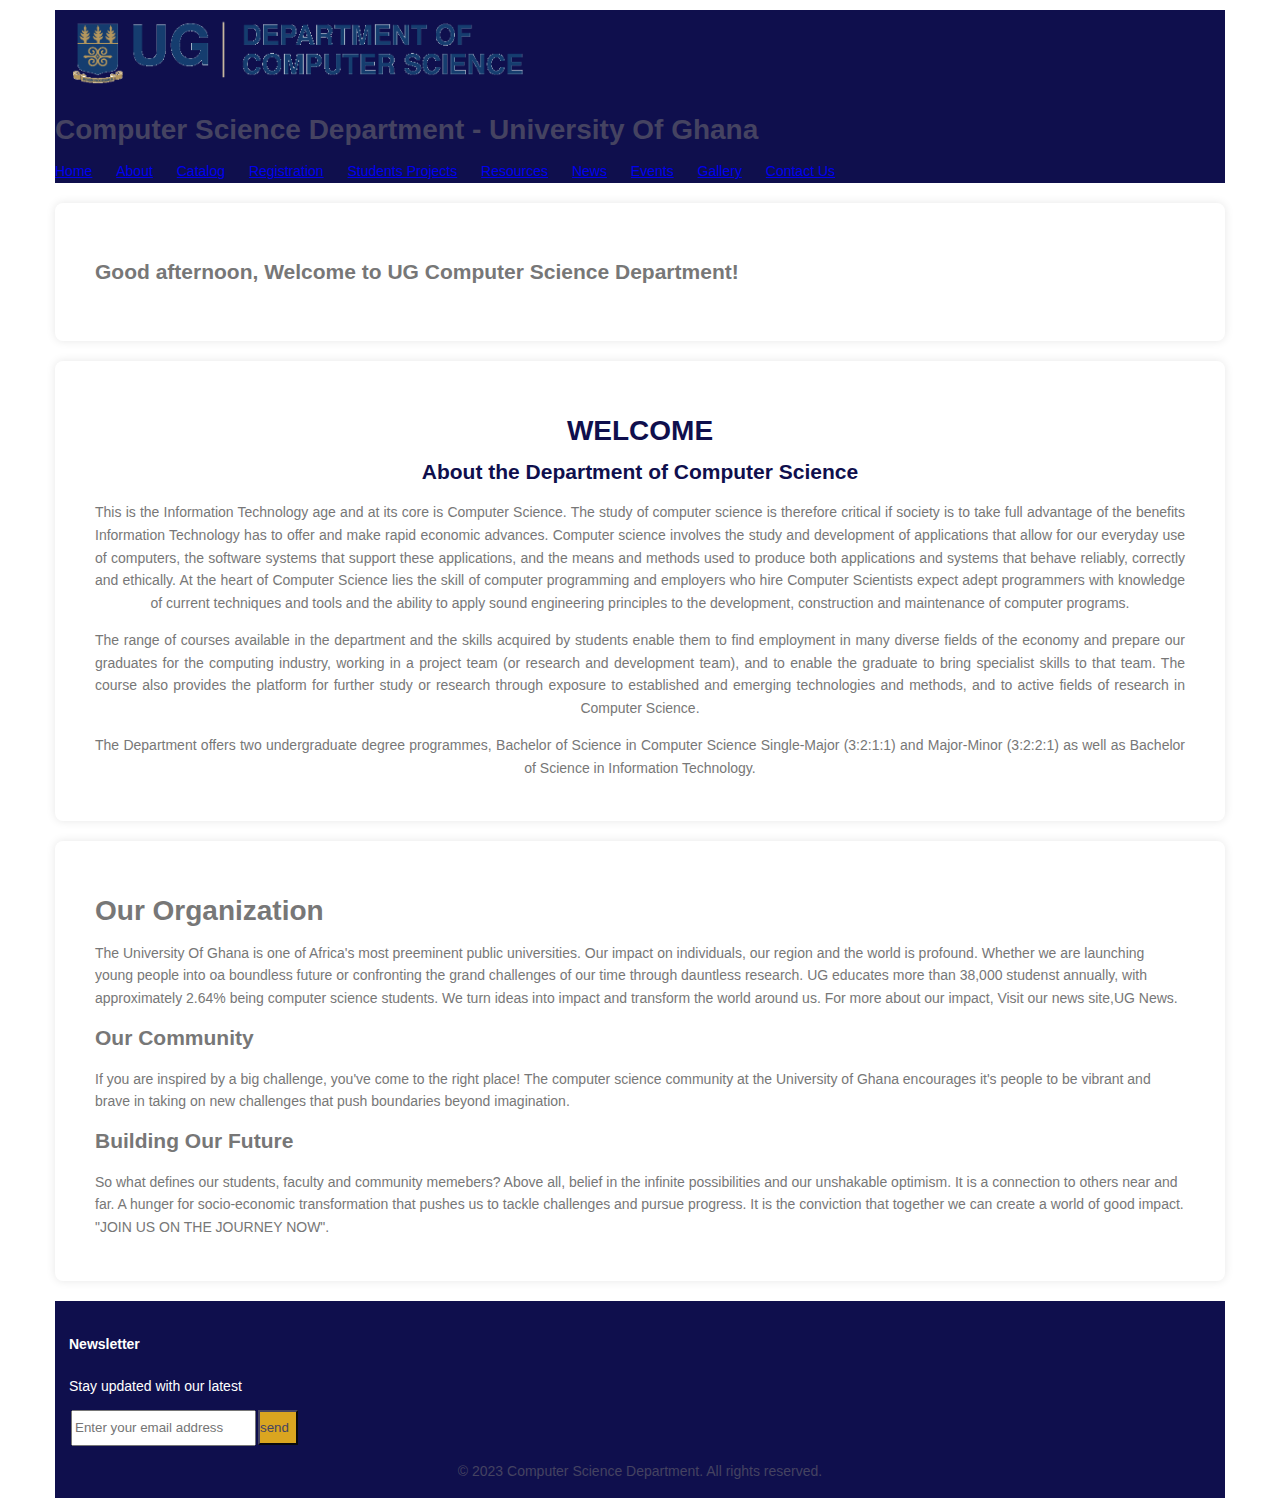
<file: about.html>
<!DOCTYPE html>
<html lang="en">
<head>
 <meta charset="UTF-8">
 <meta name="viewport" content="width=device-width, initial-scale=1.0">
 <title>UG|Computer Science Department</title>
 <link rel="stylesheet" href="CSS/style.css">   
</head>
<body>
  <header id="header" class="header-scrolled">
    <img src="img/comScience_logo.png" alt="Department logo" title style="width:500px">
    <h1>Computer Science Department - University Of Ghana</h1>
    <nav>
      <ul>
        <li><a href="index.html">Home</a></li>
        <li><a href="about.html">About</a></li>
        <li><a href="catalog.html">Catalog</a></li>
        <li><a href="profiles.html">Registration</a></li>
        <li><a href="projects.html">Students Projects</a></li>
        <li><a href="resources.html">Resources</a></li>
        <li><a href="news.html">News</a></li>
        <li><a href="events.html">Events</a></li>
   
        <li><a href="html files\gallery.html">Gallery</a></li>
        <li><a href="contact.html">Contact Us</a></li>


      </ul>
    </nav>
  
  </header>
  <section>
    <h2 id="greeting"></h2>
  </section>
 
 <section>
  <div>
    <h1 class="about-welcome-header">WELCOME</h1>
    <h2 class="about-welcome-h2">About the Department of Computer Science</h2>
    <p class="about-text">This is the Information Technology age and at its core is Computer Science. The study of computer science is therefore critical if society is to take full advantage of the benefits Information Technology has to offer and make rapid economic advances.  Computer science involves the study and development of applications that allow for our everyday use of computers, the software systems that support these applications, and the means and methods used to produce both applications and systems that behave reliably, correctly and ethically. At the heart of Computer Science lies the skill of computer programming and employers who hire Computer Scientists expect adept programmers with knowledge of current techniques and tools and the ability to apply sound engineering principles to the development, construction and maintenance of computer programs.</p>
    <p class="about-text2">The range of courses available in the department and the skills acquired by students enable them to find employment in many diverse fields of the economy and prepare our graduates for the computing industry, working in a project team (or research and development team), and to enable the graduate to bring specialist skills to that team. The course also provides the platform for further study or research through exposure to established and emerging technologies and methods, and to active fields of research in Computer Science.</p>
    <p class="about-text3">The Department offers two undergraduate degree programmes, Bachelor of Science in Computer Science Single-Major (3:2:1:1) and Major-Minor (3:2:2:1) as well as Bachelor of Science in Information Technology.</p>
  </div>
 </section>
 <section>
  <div class="about-container"></div>
  <h1 class="about-container-header">Our Organization</h1>
  <p>The University Of Ghana is one of Africa's most preeminent public universities. Our impact on individuals, our region and the world is profound. Whether we are launching young people into oa boundless future or confronting the grand challenges of our time through dauntless research. UG educates more than 38,000 studenst annually, with approximately 2.64% being computer science students. We turn ideas into impact and transform the world around us. For more about our impact, Visit our news site,UG News.</p>
  <h2 class>Our Community</h2>
  <p>If you are inspired by a big challenge, you've come to the right place! The computer science community at the University of Ghana encourages it's people to be vibrant and brave in taking on new challenges that push boundaries beyond imagination.</p>
  <h2>Building Our Future</h2>
  <p>So what defines our students, faculty and community memebers? Above all, belief in the infinite possibilities and our unshakable optimism. It is a connection to others near and far. A hunger for socio-economic transformation that pushes us to tackle challenges and pursue progress. It is the conviction that together we can create a world of good impact. "JOIN US ON THE JOURNEY NOW". </p>
</section>
 <footer class="footer-area section-gap">
    
  <div class="container">
    <div class="row">
      <div class="col-lg-4 col-md-6 col-sm-6">
        <h4>Newsletter</h4>
        <p>Stay updated with our latest</p>
        <div class="box-email">
          <input class="email-box" type="text" placeholder="Enter your email address">
          <button class="email-button">send</button>
          <div>
              <div class="social-media-icons">
                <a href="https://www.facebook.com/University-of-GhanaDepartment-of-Computer-Science-116786389698948/?ref=search&__tn__=%2Cd%2CP-R&eid=ARBBAU8wKSNVs2fNZimGERUZJeac3TbmQsaZDsz4ZoEqZ95bzGZf3siMET6V1B1NuOzqLZwhXCqqrtIt" target="_blank"><i class="fab fa-facebook-f"></i></a>
                <a href="https://twitter.com/univofghana" target="_blank"><i class="fab fa-twitter"></i></a>
                <a href="https://www.linkedin.com" target="_blank"><i class="fab fa-linkedin-in"></i></a>
                <a href="https://www.instagram.com/explore/locations/468119891/university-of-ghana/" target="_blank"><i class="fab fa-instagram"></i></a>
             </div>
            
          </div>
        </div>
      </div> 
      </div>
    </div>
  </div>


<p class="end-footer">&copy; 2023 Computer Science Department. All rights reserved.</p>
</footer>
<script defer src="script.js"></script>
</body>
</html>
</file>
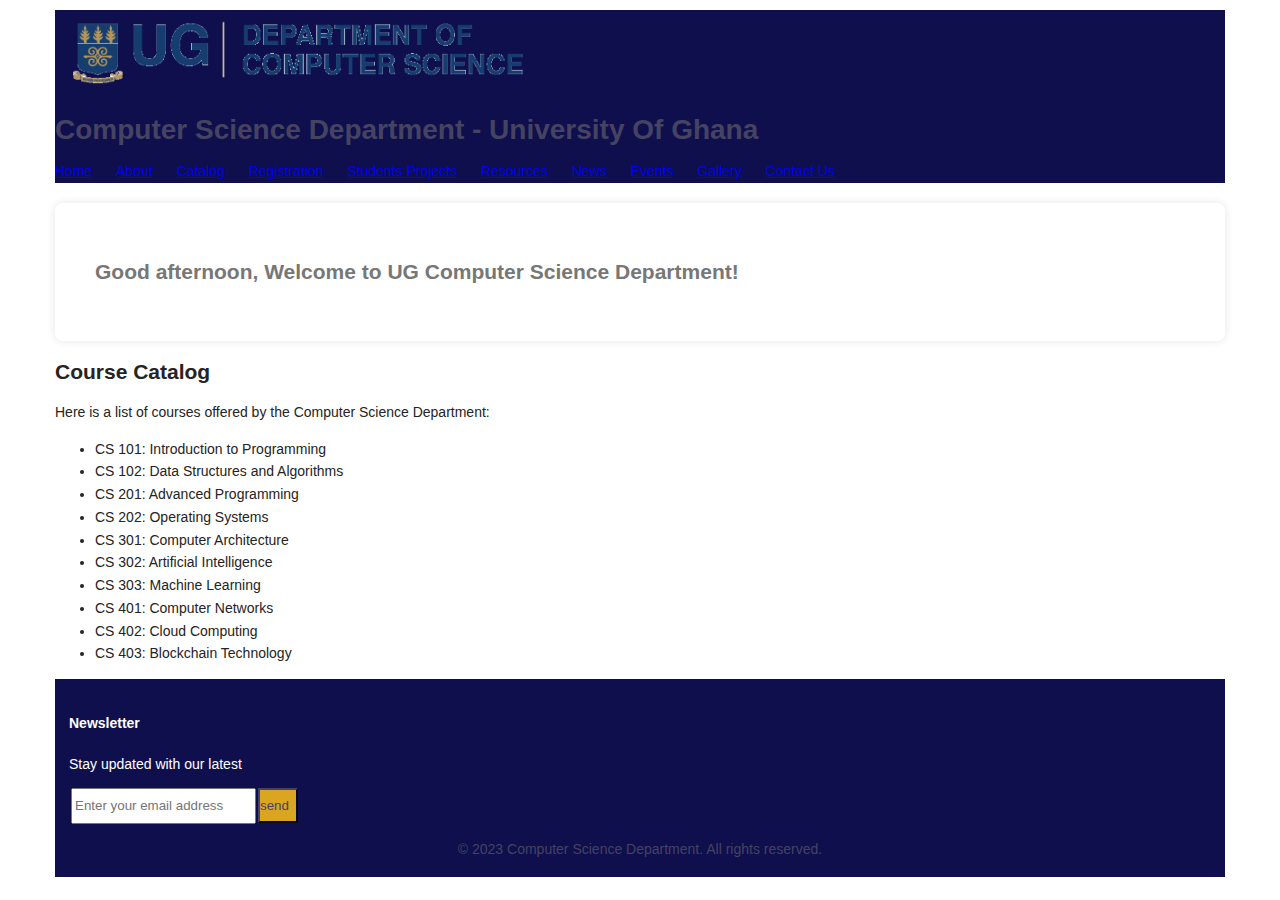
<file: catalog.html>
<!DOCTYPE html>
<html lang="en">
<head>
    <meta charset="UTF-8">
    <meta name="viewport" content="width=device-width, initial-scale=1.0">
    <title>UG|Computer Science Department</title>
    <link rel="stylesheet" href="CSS/style.css">   
  
</head>
<body>
  <header>
    <img src="img/comScience_logo.png" alt="Department logo" title style="width:500px">
    <h1>Computer Science Department - University Of Ghana</h1>
    <nav>
      <ul>
        <li><a href="index.html">Home</a></li>
        <li><a href="about.html">About</a></li>
        <li><a href="catalog.html">Catalog</a></li>
        <li><a href="profiles.html">Registration</a></li>
        <li><a href="projects.html">Students Projects</a></li>
        <li><a href="resources.html">Resources</a></li>
        <li><a href="news.html">News</a></li>
        <li><a href="events.html">Events</a></li>
   
        <li><a href="gallery.html">Gallery</a></li>
        <li><a href="contact.html">Contact Us</a></li>


      </ul>
    </nav>
  
  </header>
  <section>
    <h2 id="greeting"></h2>
  </section>
    <main class="content">
        <h2>Course Catalog</h2>
        <p>Here is a list of courses offered by the Computer Science Department:</p>
        <ul>
            <li>CS 101: Introduction to Programming</li>
            <li>CS 102: Data Structures and Algorithms</li>
            <li>CS 201: Advanced Programming</li>
            <li>CS 202: Operating Systems</li>
            <li>CS 301: Computer Architecture</li>
            <li>CS 302: Artificial Intelligence</li>
            <li>CS 303: Machine Learning</li>
            <li>CS 401: Computer Networks</li>
            <li>CS 402: Cloud Computing</li>
            <li>CS 403: Blockchain Technology</li>
        </ul>
    </main>
   
    <footer class="footer-area section-gap">
    
      <div class="container">
        <div class="row">
          <div class="col-lg-4 col-md-6 col-sm-6">
            <h4>Newsletter</h4>
            <p>Stay updated with our latest</p>
            <div class="box-email">
              <input class="email-box" type="text" placeholder="Enter your email address">
              <button class="email-button">send</button>
              <div>
                
                
                  <div class="social-media-icons">
                    <a href="https://www.facebook.com/University-of-GhanaDepartment-of-Computer-Science-116786389698948/?ref=search&__tn__=%2Cd%2CP-R&eid=ARBBAU8wKSNVs2fNZimGERUZJeac3TbmQsaZDsz4ZoEqZ95bzGZf3siMET6V1B1NuOzqLZwhXCqqrtIt" target="_blank"><i class="fab fa-facebook-f"></i></a>
                    <a href="https://twitter.com/univofghana" target="_blank"><i class="fab fa-twitter"></i></a>
                    <a href="https://www.linkedin.com" target="_blank"><i class="fab fa-linkedin-in"></i></a>
                    <a href="https://www.instagram.com/explore/locations/468119891/university-of-ghana/" target="_blank"><i class="fab fa-instagram"></i></a>
                 </div>
                
              </div>
            </div>
          </div> 
          </div>
        </div>
      </div>

    
    <p class="end-footer">&copy; 2023 Computer Science Department. All rights reserved.</p>
</footer>
  <script defer src="script.js"></script>
</body>
</html>
</file>
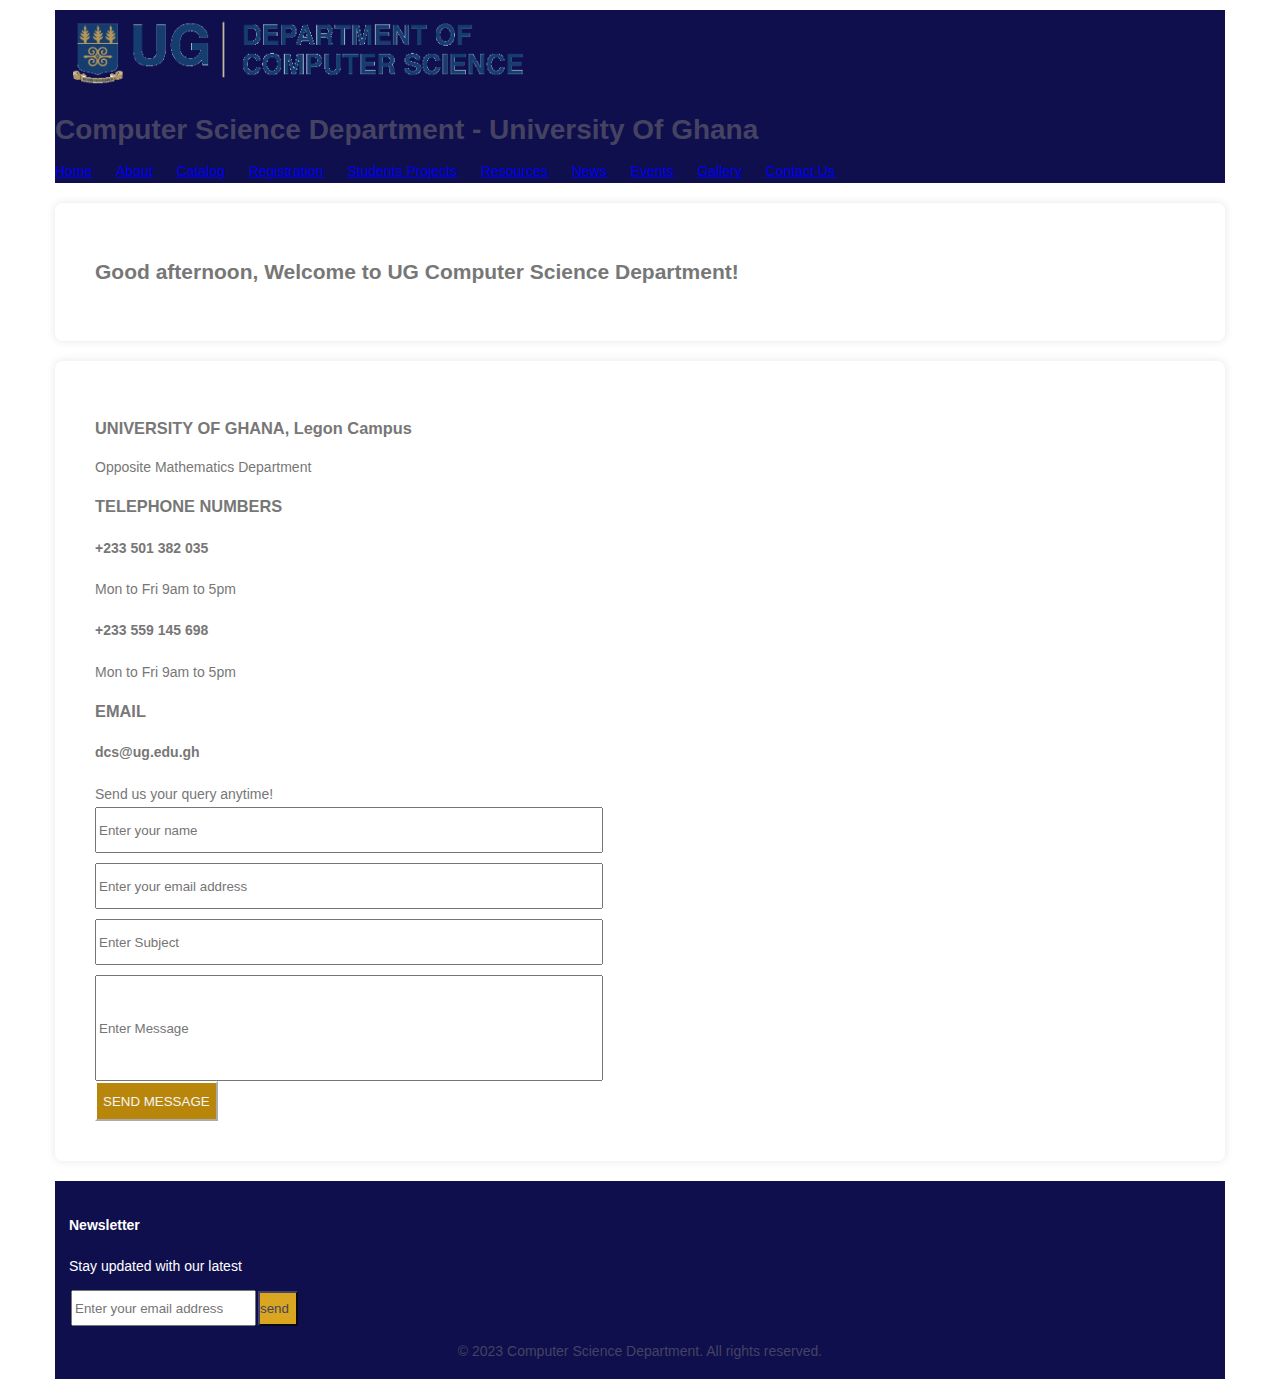
<file: contact.html>
<!DOCTYPE html>
<html lang="en">
  <head>
    <meta charset="utf-8">
        <meta http-equiv="X-UA-Compatible" content="IE=edge">
        <meta name="viewport" content="width=device-width, initial-scale=1">
        <title>UG|Computer Science Department</title>
        <link rel="stylesheet" href="CSS/style.css">   

 
  </head>
  <body>
    

    <header>
      <img src="img/comScience_logo.png" alt="Department logo" title style="width:500px">
      <h1>Computer Science Department - University Of Ghana</h1>
      <nav>
        <ul>
          <li><a href="index.html">Home</a></li>
          <li><a href="about.html">About</a></li>
          <li><a href="catalog.html">Catalog</a></li>
          <li><a href="profiles.html">Registration</a></li>
          <li><a href="projects.html">Students Projects</a></li>
          <li><a href="resources.html">Resources</a></li>
          <li><a href="news.html">News</a></li>
          <li><a href="events.html">Events</a></li>
     
          <li><a href="gallery.html">Gallery</a></li>
          <li><a href="contact.html">Contact Us</a></li>


        </ul>
      </nav>
    
    </header>
    <section>
      <h2 id="greeting"></h2>
    </section>
    <section>
      <h3>UNIVERSITY OF GHANA, Legon Campus</h3>
      <p>Opposite Mathematics Department</p>
      <h3>TELEPHONE NUMBERS</h3>
      <h4>+233 501 382 035</h4>
      <p>Mon to Fri 9am to 5pm</p>
      <h4>+233 559 145 698</h4>
      <p>Mon to Fri 9am to 5pm</p>
      <h3>EMAIL</h3>
      <H4>dcs@ug.edu.gh</H4>
      <p>Send us your query anytime!</p>
      <div><input class="name-box" type="text" placeholder="Enter your name "></div>
      <div><input class="mail-box" type="text" placeholder="Enter your email address"></div>
      <div><input class="subject-box" type="text" placeholder="Enter Subject"></div>
      <div><input class="message-box" type="text" placeholder="Enter Message"></div>
      <div><button class="message-button">SEND MESSAGE</button></div>
    </section>
    </body>
    
    <footer class="footer-area section-gap">
    
      <div class="container">
        <div class="row">
          <div class="col-lg-4 col-md-6 col-sm-6">
            <h4>Newsletter</h4>
            <p>Stay updated with our latest</p>
            <div class="box-email">
              <input class="email-box" type="text" placeholder="Enter your email address">
              <button class="email-button">send</button>
              <div>
                
                
                  <div class="social-media-icons">
                    <a href="https://www.facebook.com/University-of-GhanaDepartment-of-Computer-Science-116786389698948/?ref=search&__tn__=%2Cd%2CP-R&eid=ARBBAU8wKSNVs2fNZimGERUZJeac3TbmQsaZDsz4ZoEqZ95bzGZf3siMET6V1B1NuOzqLZwhXCqqrtIt" target="_blank"><i class="fab fa-facebook-f"></i></a>
                    <a href="https://twitter.com/univofghana" target="_blank"><i class="fab fa-twitter"></i></a>
                    <a href="https://www.linkedin.com" target="_blank"><i class="fab fa-linkedin-in"></i></a>
                    <a href="https://www.instagram.com/explore/locations/468119891/university-of-ghana/" target="_blank"><i class="fab fa-instagram"></i></a>
                 </div>
                
              </div>
            </div>
          </div> 
          </div>
        </div>
      </div>

    
    <p class="end-footer">&copy; 2023 Computer Science Department. All rights reserved.</p>
</footer>
  <script defer src="script.js"></script>
</body>
</html>
</file>
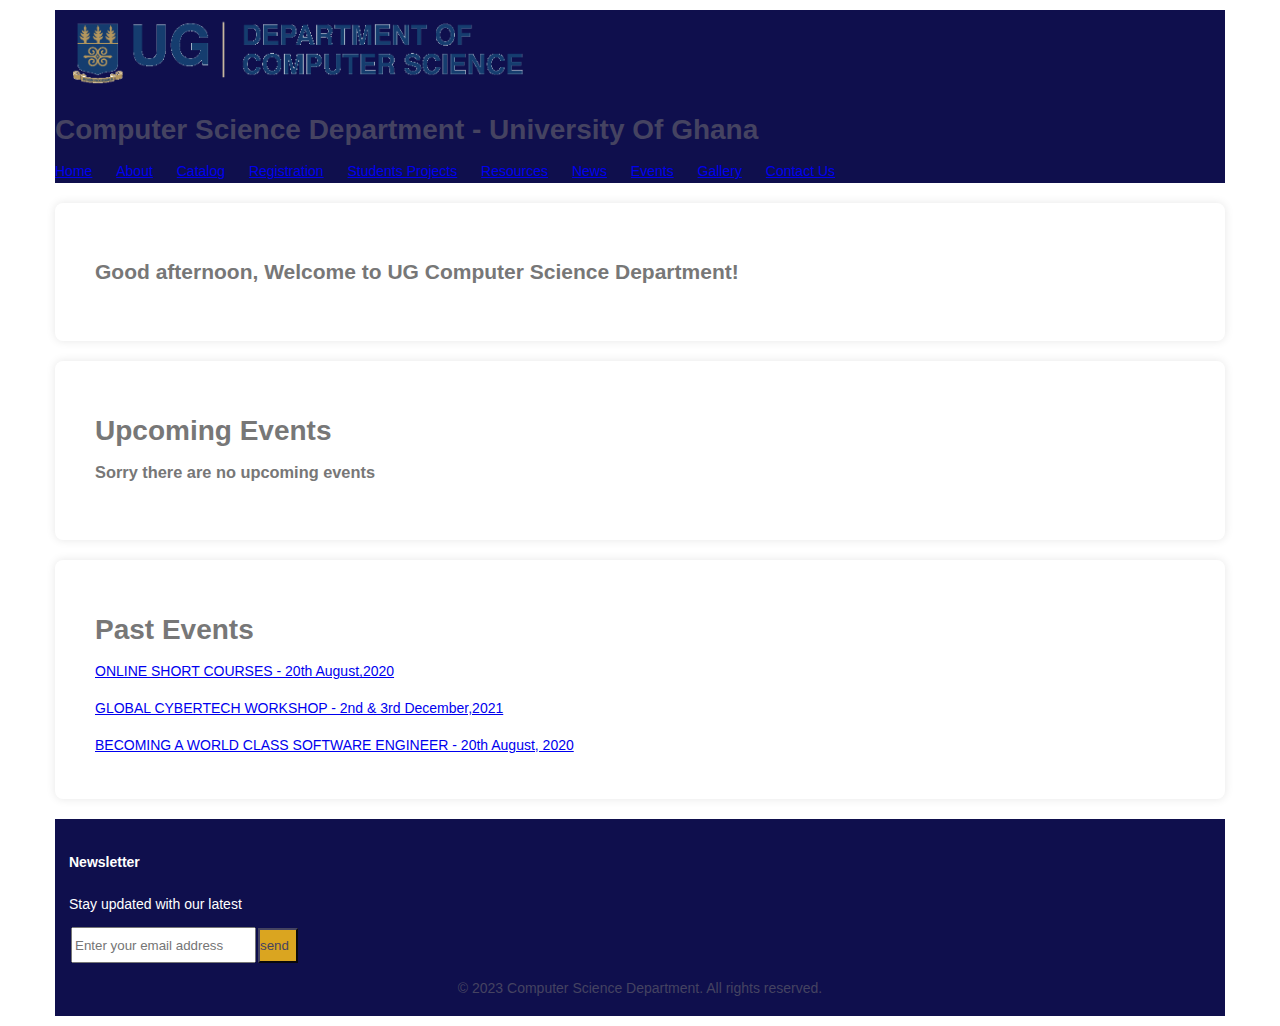
<file: events.html>
<!DOCTYPE html>
<html lang="en">
  <head>
    <meta charset="utf-8">
        <meta http-equiv="X-UA-Compatible" content="IE=edge">
        <meta name="viewport" content="width=device-width, initial-scale=1">
        <title>UG|Computer Science Department</title>
        <link rel="stylesheet" href="CSS/style.css">   

 
  </head>
  <body>
    

    <header>
      <img src="img/comScience_logo.png" alt="Department logo" title style="width:500px">
      <h1>Computer Science Department - University Of Ghana</h1>
      <nav>
        <ul>
          <li><a href="index.html">Home</a></li>
          <li><a href="about.html">About</a></li>
          <li><a href="catalog.html">Catalog</a></li>
          <li><a href="profiles.html">Registration</a></li>
          <li><a href="projects.html">Students Projects</a></li>
          <li><a href="resources.html">Resources</a></li>
          <li><a href="news.html">News</a></li>
          <li><a href="events.html">Events</a></li>
     
          <li><a href="gallery.html">Gallery</a></li>
          <li><a href="contact.html">Contact Us</a></li>


        </ul>
      </nav>
    
    </header>
    <section>
      <h2 id="greeting"></h2>
    </section>
    <section>
      <h1>Upcoming Events</h1>
      <h3>Sorry there are no upcoming events</h3>
    </section>
    <section>
      <h1>Past Events</h1>
      <p><a href="https://dcs.ug.edu.gh/img/gallery/shortcourse17.o8.2021.jpeg">ONLINE SHORT COURSES - 20th August,2020</a></p>
      <p><a href="https://dcs.ug.edu.gh/img/Cyber%20Security.jpg">GLOBAL CYBERTECH WORKSHOP - 2nd & 3rd December,2021</a></p>
      <p><a href="https://dcs.ug.edu.gh/img/event3.jpeg">BECOMING A WORLD CLASS SOFTWARE ENGINEER - 20th August, 2020</a></p>
     
    </section>
   
    <footer class="footer-area section-gap">
    
      <div class="container">
        <div class="row">
          <div class="col-lg-4 col-md-6 col-sm-6">
            <h4>Newsletter</h4>
            <p>Stay updated with our latest</p>
            <div class="box-email">
              <input class="email-box" type="text" placeholder="Enter your email address">
              <button class="email-button">send</button>
              <div>
                
                
                  <div class="social-media-icons">
                    <a href="https://www.facebook.com/University-of-GhanaDepartment-of-Computer-Science-116786389698948/?ref=search&__tn__=%2Cd%2CP-R&eid=ARBBAU8wKSNVs2fNZimGERUZJeac3TbmQsaZDsz4ZoEqZ95bzGZf3siMET6V1B1NuOzqLZwhXCqqrtIt" target="_blank"><i class="fab fa-facebook-f"></i></a>
                    <a href="https://twitter.com/univofghana" target="_blank"><i class="fab fa-twitter"></i></a>
                    <a href="https://www.linkedin.com" target="_blank"><i class="fab fa-linkedin-in"></i></a>
                    <a href="https://www.instagram.com/explore/locations/468119891/university-of-ghana/" target="_blank"><i class="fab fa-instagram"></i></a>
                 </div>
                
              </div>
            </div>
          </div> 
          </div>
        </div>
      </div>

    
    <p class="end-footer">&copy; 2023 Computer Science Department. All rights reserved.</p>
</footer>
  <script defer src="script.js"></script>
</body>
</html>
</file>
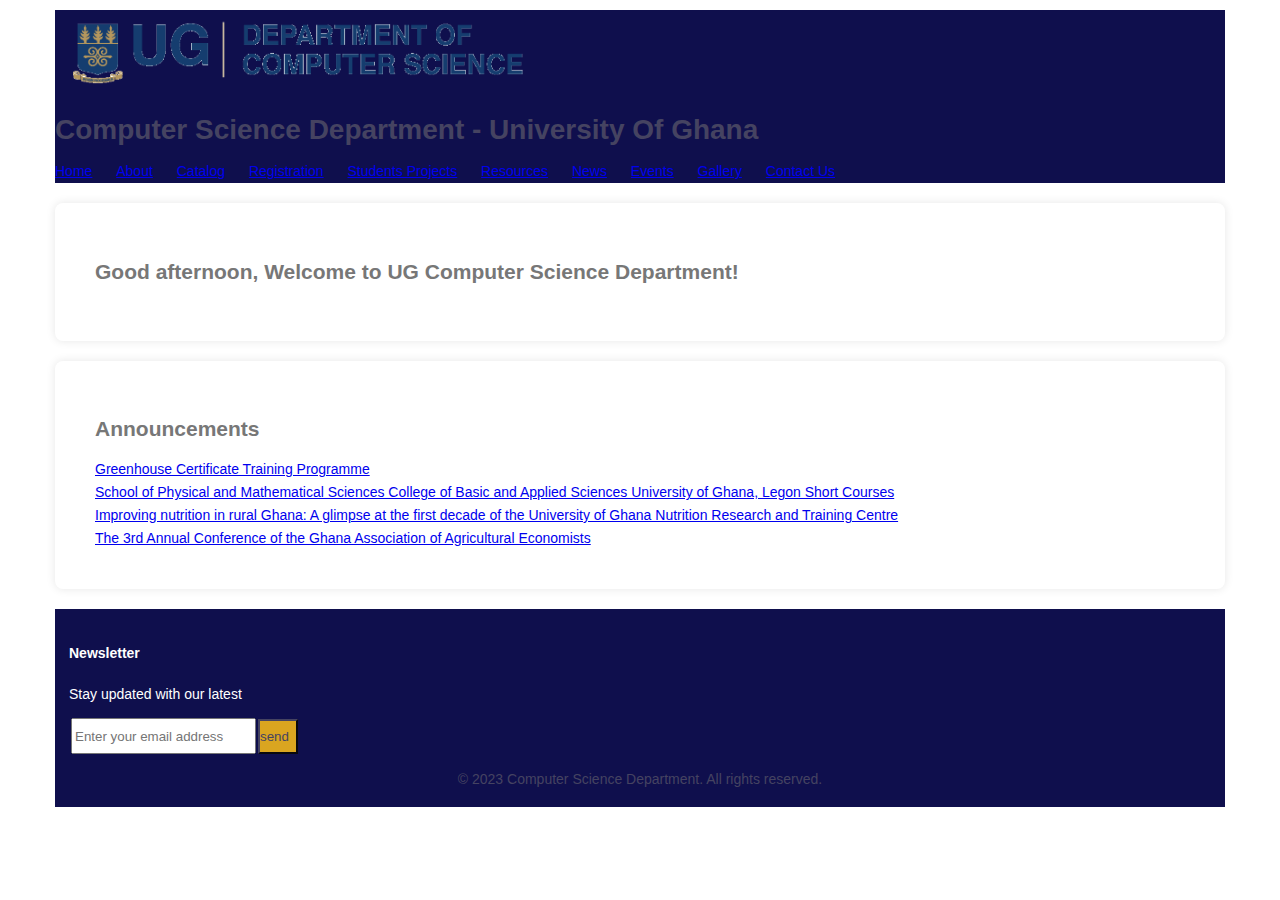
<file: news.html>
<!DOCTYPE html>
<html lang="en">
  <head>
    <meta charset="utf-8">
        <meta http-equiv="X-UA-Compatible" content="IE=edge">
        <meta name="viewport" content="width=device-width, initial-scale=1">
        <title>UG|Computer Science Department</title>
        <link rel="stylesheet" href="CSS/style.css">   

 
  </head>
  <body>
    

    <header>
      <img src="img/comScience_logo.png" alt="Department logo" title style="width:500px">
      <h1>Computer Science Department - University Of Ghana</h1>
      <nav>
        <ul>
          <li><a href="index.html">Home</a></li>
          <li><a href="about.html">About</a></li>
          <li><a href="catalog.html">Catalog</a></li>
          <li><a href="profiles.html">Registration</a></li>
          <li><a href="projects.html">Students Projects</a></li>
          <li><a href="resources.html">Resources</a></li>
          <li><a href="news.html">News</a></li>
          <li><a href="events.html">Events</a></li>
     
          <li><a href="gallery.html">Gallery</a></li>
          <li><a href="contact.html">Contact Us</a></li>


        </ul>
      </nav>
    
    </header>
    <section>
      <h2 id="greeting"></h2>
    </section>
    <section>
      <h2>Announcements</h2>
      <div><a href="https://cbas.ug.edu.gh/greenhouse-certificate-training-programme%C2%A0">Greenhouse Certificate Training Programme</a></div>
      <div><a href="https://cbas.ug.edu.gh/school-physical-and-mathematical-sciences-college-basic-and-applied-sciences-university-ghana-legon">School of Physical and Mathematical Sciences College of Basic and Applied Sciences University of Ghana, Legon Short Courses</a></div>
      <div><a href="https://cbas.ug.edu.gh/improving-nutrition-rural-ghana-glimpse-first-decade-university-ghana-nutrition-research-and">Improving nutrition in rural Ghana:  A glimpse at the first decade of the University of Ghana Nutrition Research and Training Centre</a></div>
      <div><a href="https://cbas.ug.edu.gh/3rd-annual-conference-ghana-association-agricultural-economists"><a href="/3rd-annual-conference-ghana-association-agricultural-economists" class="">The 3rd Annual Conference of the Ghana Association of Agricultural Economists</a></a></div>
    </section>
   
    <footer class="footer-area section-gap">
    
      <div class="container">
        <div class="row">
          <div class="col-lg-4 col-md-6 col-sm-6">
            <h4>Newsletter</h4>
            <p>Stay updated with our latest</p>
            <div class="box-email">
              <input class="email-box" type="text" placeholder="Enter your email address">
              <button class="email-button">send</button>
              <div>
                
                
                  <div class="social-media-icons">
                    <a href="https://www.facebook.com/University-of-GhanaDepartment-of-Computer-Science-116786389698948/?ref=search&__tn__=%2Cd%2CP-R&eid=ARBBAU8wKSNVs2fNZimGERUZJeac3TbmQsaZDsz4ZoEqZ95bzGZf3siMET6V1B1NuOzqLZwhXCqqrtIt" target="_blank"><i class="fab fa-facebook-f"></i></a>
                    <a href="https://twitter.com/univofghana" target="_blank"><i class="fab fa-twitter"></i></a>
                    <a href="https://www.linkedin.com" target="_blank"><i class="fab fa-linkedin-in"></i></a>
                    <a href="https://www.instagram.com/explore/locations/468119891/university-of-ghana/" target="_blank"><i class="fab fa-instagram"></i></a>
                 </div>
                
              </div>
            </div>
          </div> 
          </div>
        </div>
      </div>

    
    <p class="end-footer">&copy; 2023 Computer Science Department. All rights reserved.</p>
</footer>
  <script defer src="script.js"></script>
</body>
</html>
</file>
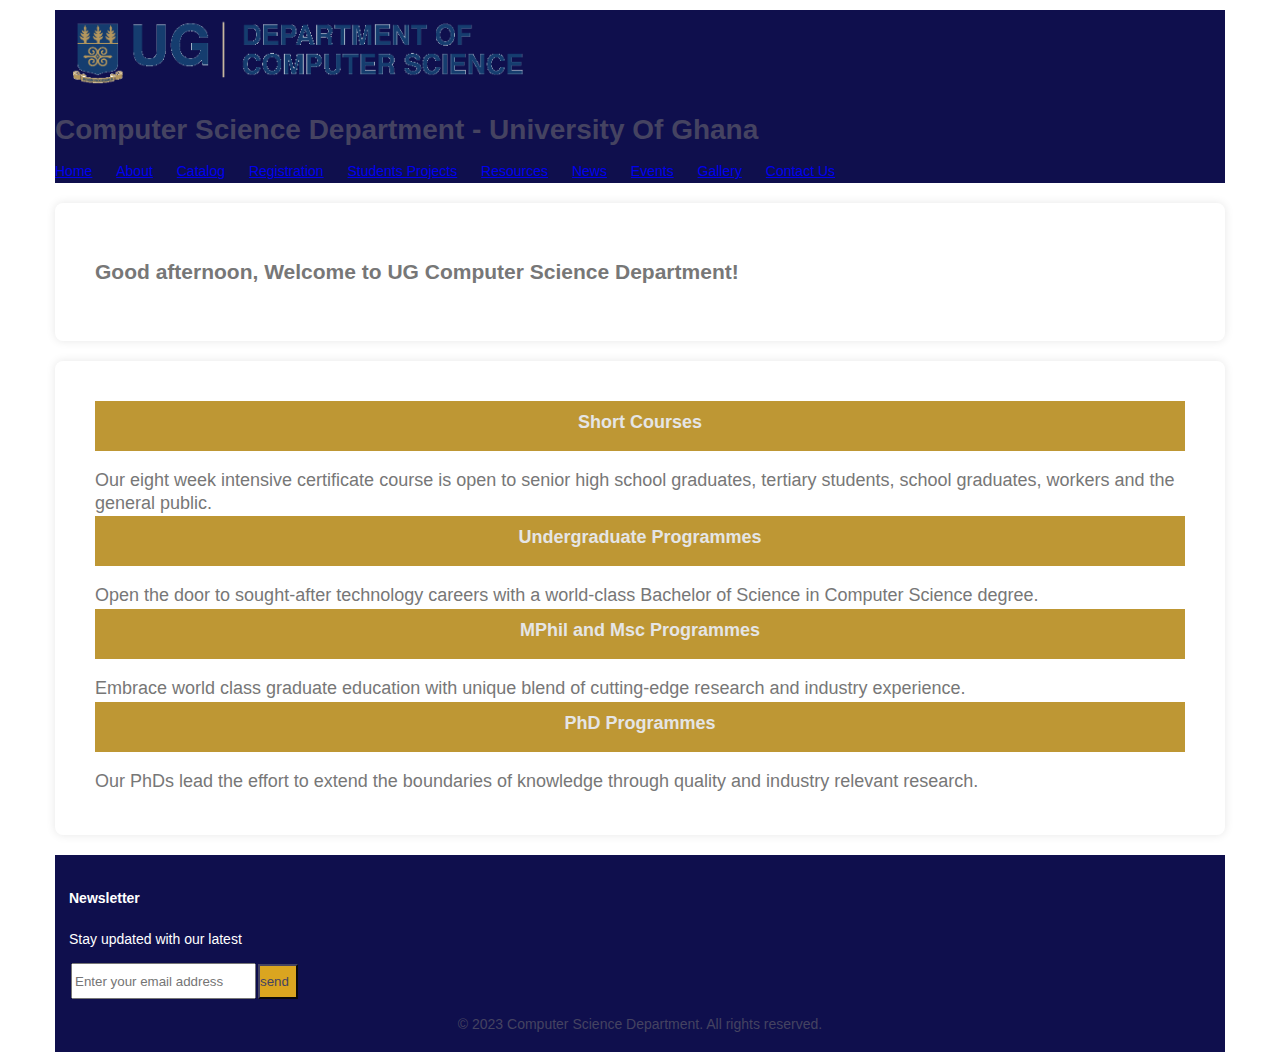
<file: profiles.html>
<!DOCTYPE html>
<html lang="en">
  <head>
    <meta charset="utf-8">
        <meta http-equiv="X-UA-Compatible" content="IE=edge">
        <meta name="viewport" content="width=device-width, initial-scale=1">
        <title>UG|Computer Science Department</title>
        <link rel="stylesheet" href="CSS/style.css">   

 
  </head>
  <body>
    

    <header>
      <img src="img/comScience_logo.png" alt="Department logo" title style="width:500px">
      <h1>Computer Science Department - University Of Ghana</h1>
      <nav>
        <ul>
          <li><a href="index.html">Home</a></li>
          <li><a href="about.html">About</a></li>
          <li><a href="catalog.html">Catalog</a></li>
          <li><a href="profiles.html">Registration</a></li>
          <li><a href="projects.html">Students Projects</a></li>
          <li><a href="resources.html">Resources</a></li>
          <li><a href="news.html">News</a></li>
          <li><a href="events.html">Events</a></li>
          <li><a href="gallery.html">Gallery</a></li>
          <li><a href="contact.html">Contact Us</a></li>


        </ul>
      </nav>
    
    </header>
    <section>
      <h2 id="greeting"></h2>
    </section>
    <section style="font-size: 18px;">
      <div>
        <header style="background-color: rgb(190, 151, 52);color: rgb(229, 229, 229);text-align: center; height: 40px;padding-top: 10px;font-weight: bold;">
          Short Courses 
        </header>
        <p>Our eight week intensive certificate course is open to senior high school graduates, tertiary students, school graduates, workers and the general public.</p>
      </div>
      <div>
        <header  style="background-color: rgb(190, 151, 52);color: rgb(229, 229, 229);text-align: center; height: 40px;padding-top: 10px;font-weight: bold;">
          Undergraduate Programmes 
        </header>
        <p>Open the door to sought-after technology careers with a world-class Bachelor of Science in Computer Science degree.</p>
      </div>
      <div>
        <header  style="background-color: rgb(190, 151, 52);color: rgb(229, 229, 229);text-align: center; height: 40px;padding-top: 10px;font-weight: bold;">
          MPhil and Msc Programmes
        </header>
        <p>Embrace world class graduate education with unique blend of cutting-edge research and industry experience.</p>
      </div>
      <div>
        <header  style="background-color: rgb(190, 151, 52);color: rgb(229, 229, 229);text-align: center; height: 40px;padding-top: 10px;font-weight: bold;">
          PhD Programmes
        </header>
        <p>Our PhDs lead the effort to extend the boundaries of knowledge through quality and industry relevant research.</p>
      </div>
    </section>
  
    <footer class="footer-area section-gap">
    
      <div class="container">
        <div class="row">
          <div class="col-lg-4 col-md-6 col-sm-6">
            <h4>Newsletter</h4>
            <p>Stay updated with our latest</p>
            <div class="box-email">
              <input class="email-box" type="text" placeholder="Enter your email address">
              <button class="email-button">send</button>
              <div>
                
                
                  <div class="social-media-icons">
                    <a href="https://www.facebook.com/University-of-GhanaDepartment-of-Computer-Science-116786389698948/?ref=search&__tn__=%2Cd%2CP-R&eid=ARBBAU8wKSNVs2fNZimGERUZJeac3TbmQsaZDsz4ZoEqZ95bzGZf3siMET6V1B1NuOzqLZwhXCqqrtIt" target="_blank"><i class="fab fa-facebook-f"></i></a>
                    <a href="https://twitter.com/univofghana" target="_blank"><i class="fab fa-twitter"></i></a>
                    <a href="https://www.linkedin.com" target="_blank"><i class="fab fa-linkedin-in"></i></a>
                    <a href="https://www.instagram.com/explore/locations/468119891/university-of-ghana/" target="_blank"><i class="fab fa-instagram"></i></a>
                 </div>
                
              </div>
            </div>
          </div> 
          </div>
        </div>
      </div>

    
    <p class="end-footer">&copy; 2023 Computer Science Department. All rights reserved.</p>
</footer>
  <script defer src="script.js"></script>
</body>
</html>
</file>
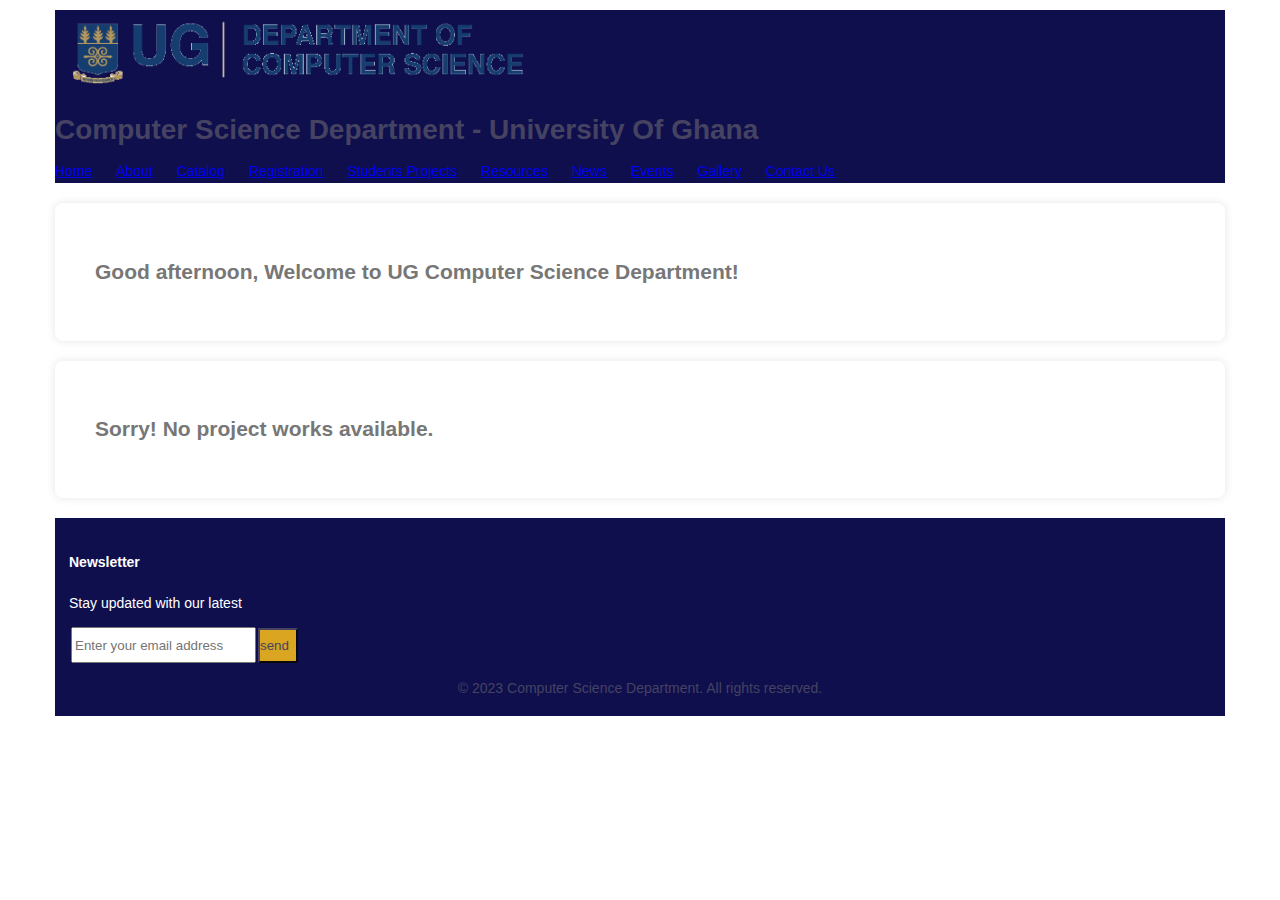
<file: projects.html>
<!DOCTYPE html>
<html lang="en">
  <head>
    <meta charset="utf-8">
        <meta http-equiv="X-UA-Compatible" content="IE=edge">
        <meta name="viewport" content="width=device-width, initial-scale=1">
        <title>UG|Computer Science Department</title>
        <link rel="stylesheet" href="CSS/style.css">   

 
  </head>
  <body>
    

    <header>
      <img src="img/comScience_logo.png" alt="Department logo" title style="width:500px">
      <h1>Computer Science Department - University Of Ghana</h1>
      <nav>
        <ul>
          <li><a href="index.html">Home</a></li>
          <li><a href="about.html">About</a></li>
          <li><a href="catalog.html">Catalog</a></li>
          <li><a href="profiles.html">Registration</a></li>
          <li><a href="projects.html">Students Projects</a></li>
          <li><a href="resources.html">Resources</a></li>
          <li><a href="news.html">News</a></li>
          <li><a href="events.html">Events</a></li>
     
          <li><a href="gallery.html">Gallery</a></li>
          <li><a href="contact.html">Contact Us</a></li>


        </ul>
      </nav>
    
    </header>
    <section>
      <h2 id="greeting"></h2>
    </section>
    <section>
      <h2>Sorry! No project works available.</h2>
    </section>
   
    <footer class="footer-area section-gap">
    
      <div class="container">
        <div class="row">
          <div class="col-lg-4 col-md-6 col-sm-6">
            <h4>Newsletter</h4>
            <p>Stay updated with our latest</p>
            <div class="box-email">
              <input class="email-box" type="text" placeholder="Enter your email address">
              <button class="email-button">send</button>
              <div>
                
                
                  <div class="social-media-icons">
                    <a href="https://www.facebook.com/University-of-GhanaDepartment-of-Computer-Science-116786389698948/?ref=search&__tn__=%2Cd%2CP-R&eid=ARBBAU8wKSNVs2fNZimGERUZJeac3TbmQsaZDsz4ZoEqZ95bzGZf3siMET6V1B1NuOzqLZwhXCqqrtIt" target="_blank"><i class="fab fa-facebook-f"></i></a>
                    <a href="https://twitter.com/univofghana" target="_blank"><i class="fab fa-twitter"></i></a>
                    <a href="https://www.linkedin.com" target="_blank"><i class="fab fa-linkedin-in"></i></a>
                    <a href="https://www.instagram.com/explore/locations/468119891/university-of-ghana/" target="_blank"><i class="fab fa-instagram"></i></a>
                 </div>
                
              </div>
            </div>
          </div> 
          </div>
        </div>
      </div>

    
    <p class="end-footer">&copy; 2023 Computer Science Department. All rights reserved.</p>
</footer>
  <script defer src="script.js"></script>
</body>
</html>
</file>
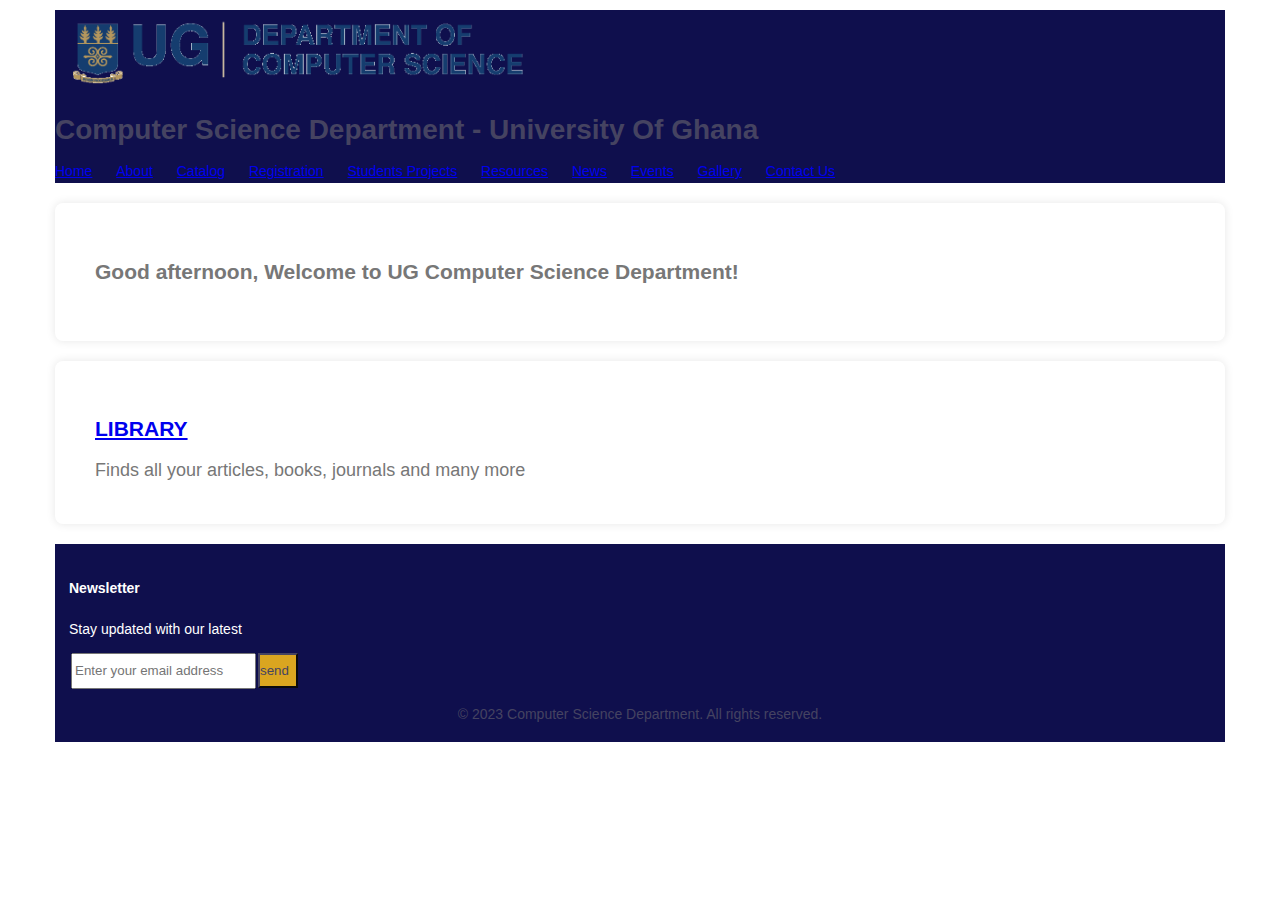
<file: resources.html>
<!DOCTYPE html>
<html lang="en">
  <head>
    <meta charset="utf-8">
        <meta http-equiv="X-UA-Compatible" content="IE=edge">
        <meta name="viewport" content="width=device-width, initial-scale=1">
        <title>UG|Computer Science Department</title>
        <link rel="stylesheet" href="CSS/style.css">   

 
  </head>
  <body>
    

    <header>
      <img src="img/comScience_logo.png" alt="Department logo" title style="width:500px">
      <h1>Computer Science Department - University Of Ghana</h1>
      <nav>
        <ul>
          <li><a href="index.html">Home</a></li>
          <li><a href="about.html">About</a></li>
          <li><a href="catalog.html">Catalog</a></li>
          <li><a href="profiles.html">Registration</a></li>
          <li><a href="projects.html">Students Projects</a></li>
          <li><a href="resources.html">Resources</a></li>
          <li><a href="news.html">News</a></li>
          <li><a href="events.html">Events</a></li>
     
          <li><a href="gallery.html">Gallery</a></li>
          <li><a href="contact.html">Contact Us</a></li>


        </ul>
      </nav>
    
    </header>
    <section>
      <h2 id="greeting"></h2>
    </section>

   <section>
    <h2 class="resource-head"><a href="balme.ug.edu.gh">LIBRARY</a></h2>
    <p class="resource-text">Finds all your articles, books, journals and many more</p>
   </section>
  
    <footer class="footer-area section-gap">
    
      <div class="container">
        <div class="row">
          <div class="col-lg-4 col-md-6 col-sm-6">
            <h4>Newsletter</h4>
            <p>Stay updated with our latest</p>
            <div class="box-email">
              <input class="email-box" type="text" placeholder="Enter your email address">
              <button class="email-button">send</button>
              <div>
                
                
                  <div class="social-media-icons">
                    <a href="https://www.facebook.com/University-of-GhanaDepartment-of-Computer-Science-116786389698948/?ref=search&__tn__=%2Cd%2CP-R&eid=ARBBAU8wKSNVs2fNZimGERUZJeac3TbmQsaZDsz4ZoEqZ95bzGZf3siMET6V1B1NuOzqLZwhXCqqrtIt" target="_blank"><i class="fab fa-facebook-f"></i></a>
                    <a href="https://twitter.com/univofghana" target="_blank"><i class="fab fa-twitter"></i></a>
                    <a href="https://www.linkedin.com" target="_blank"><i class="fab fa-linkedin-in"></i></a>
                    <a href="https://www.instagram.com/explore/locations/468119891/university-of-ghana/" target="_blank"><i class="fab fa-instagram"></i></a>
                 </div>
                
              </div>
            </div>
          </div> 
          </div>
        </div>
      </div>

    
    <p class="end-footer">&copy; 2023 Computer Science Department. All rights reserved.</p>
</footer>
  <script defer src="script.js"></script>
</body>
</html>
</file>
<file: CSS/style.css>
body{
  background: fixed;
  color: #252323;
  font-family: "Poppins", sans-serif;
  font-size: 14px;
  font-weight: 20;
  line-height: 1.625em;
  position: relative;
  margin:auto;
  max-width: 1170px;
  padding:10px;
}
header{
  background-color: rgb(15, 15, 77);
  color: #454361;
  text-align: left;
  padding: auto;
}
nav ul {
  list-style: none;
  padding: 0;
  
}
nav ul li{
  display: inline;
  margin-right: 20px;
}
section{
  max-width: flex;
  margin: 20px auto;
  font-weight: 300;
  padding: 40px;
  background-color: #fff;
  border-radius: 8px;
  box-shadow: 0 0 10px rgba(0, 0, 0, 0.1);
  font-size: 14px;
  color: rgb(119, 119, 119);
}
footer{
  background-color: rgb(15, 15, 77);
  color: #fff;
  text-align: center;
  padding: 1em;
}
video{
  width: 100%;
  height: 77%;
  overflow-clip-margin: content-box;
  overflow: clip;
}
.container{
  text-align: left;
}

.video-text{
  position: absolute;
  top: 25%;
  left: 50%;
  transform: translate3d(-50%,-50%);
  color: white;
  font-size: 46px;
  text-align: left;
  line-height: 1em;
  font-weight: 1000;
  flex-direction: column;
  margin: 20px auto;

}
.floating-text{
  max-width: fit-content;

}
.social-media-icons {
  display: block;
  justify-content: space-around;
  width: auto;
  margin: 20px auto;
  size: 100px;
  font-size: 4em;

 }
 
 .social-media-icons a {
  color: black;
  text-decoration: none;
  
 }
 p{
  margin-bottom: 2px;
 }
 .email-box{
    height:30px;
    margin-top: 10px;


 }
 .box-email{
  display: flex;
  align-items: center;
  max-width: 300px;
  margin-left: 2px;
  margin-right: 35px;
 }
.about-welcome-header{
  text-align: center;
  padding: auto;
  color: rgb(15, 15, 77);
}
.about-welcome-h2{
  text-align: center;
  padding: auto;
  color: rgb(15, 15, 77);
}
.about-text{
  text-align: justify;
  text-align-last: center;
  font-weight: lighter;
}
.header-scrolled{
  z-index: 997;
  width: 100% !important;
  transition: all 0.5s ease 0s;
  display: block;
}
.about-text2{
  text-align: justify;
  text-align-last: center;
  font-weight: lighter;
}
.about-text3{
  text-align: justify;
  text-align-last: center;
  font-weight: lighter;
}

/*contact*/
.name-box{
  height: 40px;
  width: 500px;
}
.mail-box{
  margin-top: 10px;
  height: 40px;
  width: 500px;
}
.subject-box{
  margin-top: 10px;
  height: 40px;
  width: 500px;
}
.message-box{
  margin-top: 10px;
  height: 100px;
  width: 500px;
  
}
.message-button{
  background-color: darkgoldenrod;
  color: whitesmoke;
  border-color: white;
  height:40px;
  margin-top: 5ppx;
  width: auto;
  
}
.resource-text{
  font-size: 18px;
  padding-top: 1px;
  margin-top: 10px;
}
.end-footer{
  color: #454361;
}
.email-button{
  height: 35px;
  width: 40px;
  background-color: goldenrod;
  padding-left: 0%;
  margin-left: 2px;
  margin-bottom: 0px;
  margin-top: 10px;
  display: flex;
  align-items: center;
  color: #454361;
  border-color: #454361;
  text-align: center;

}
</file>
